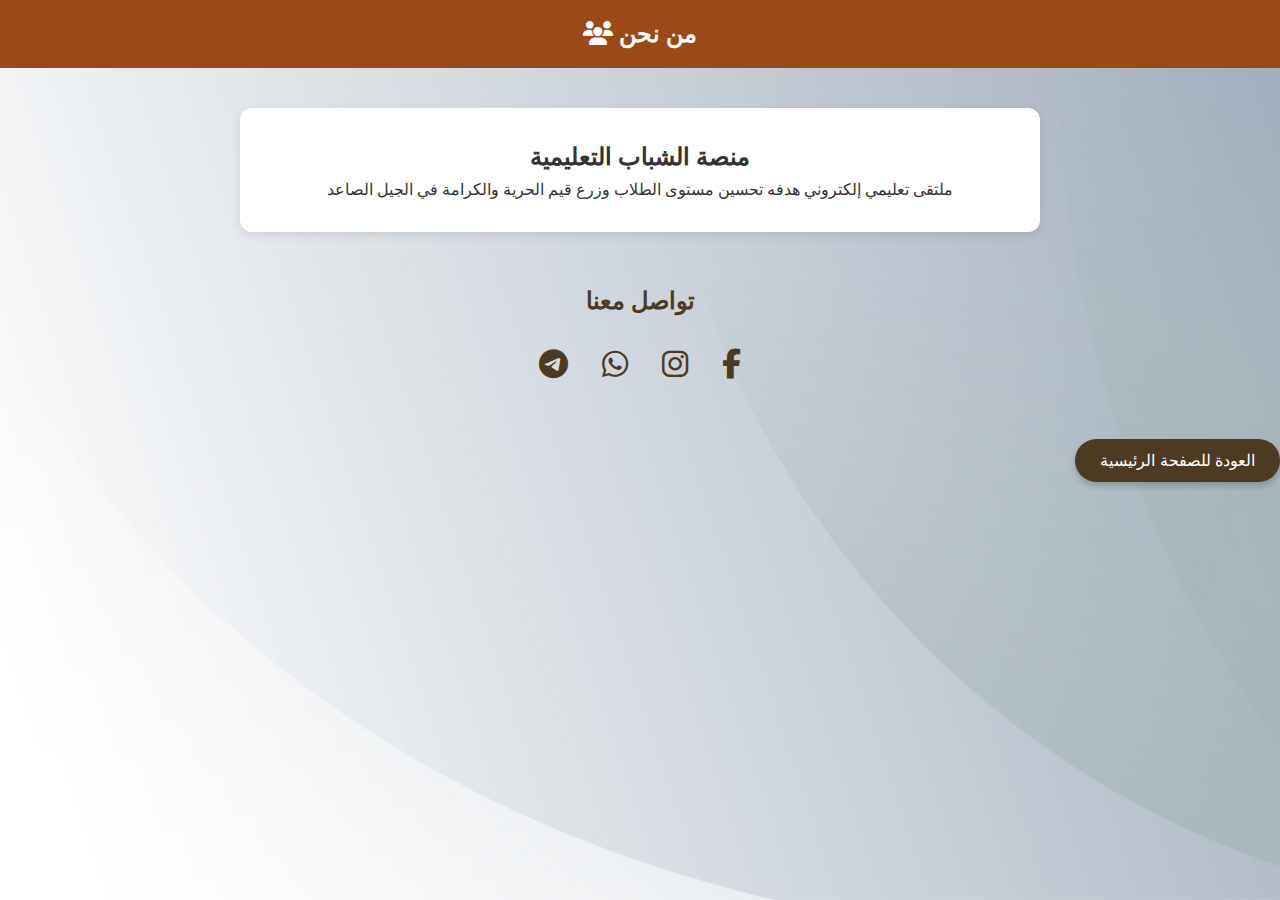
<file: about.html>
<!DOCTYPE html>
<html lang="ar" dir="rtl">
<head>
    <meta charset="UTF-8">
    <title>من نحن</title>
    <link rel="stylesheet" href="style.css">
    <link rel="stylesheet" href="https://cdnjs.cloudflare.com/ajax/libs/font-awesome/6.7.2/css/all.min.css">
</head>
<body>

<header>من نحن <i class="fa-solid fa-users"></i></header>

<div class="about-box">
    <h2>منصة الشباب التعليمية</h2>
    <p>
        ملتقى تعليمي إلكتروني هدفه تحسين مستوى الطلاب وزرع قيم الحرية والكرامة في الجيل الصاعد
    </p>
</div>

<div class="contact">
    <h3>تواصل معنا</h3>
    <div class="social-icons">
        <a href="https://www.facebook.com/" target="_blank"><i class="fa-brands fa-facebook-f"></i></a>
        <a href="https://www.instagram.com/" target="_blank"><i class="fa-brands fa-instagram"></i></a>
        <a href="https://wa.me/05356726514" target="_blank"><i class="fa-brands fa-whatsapp"></i></a>
        <a href="https://t.me/fx_2z" target="_blank"><i class="fa-brands fa-telegram"></i></a>
    </div>
</div>

 <a id="contactBtn" href="index.html" target="_self">
            
            <button class="btn-move back">العودة للصفحة الرئيسية</button>
        </a>

</body>
</html>
</file>
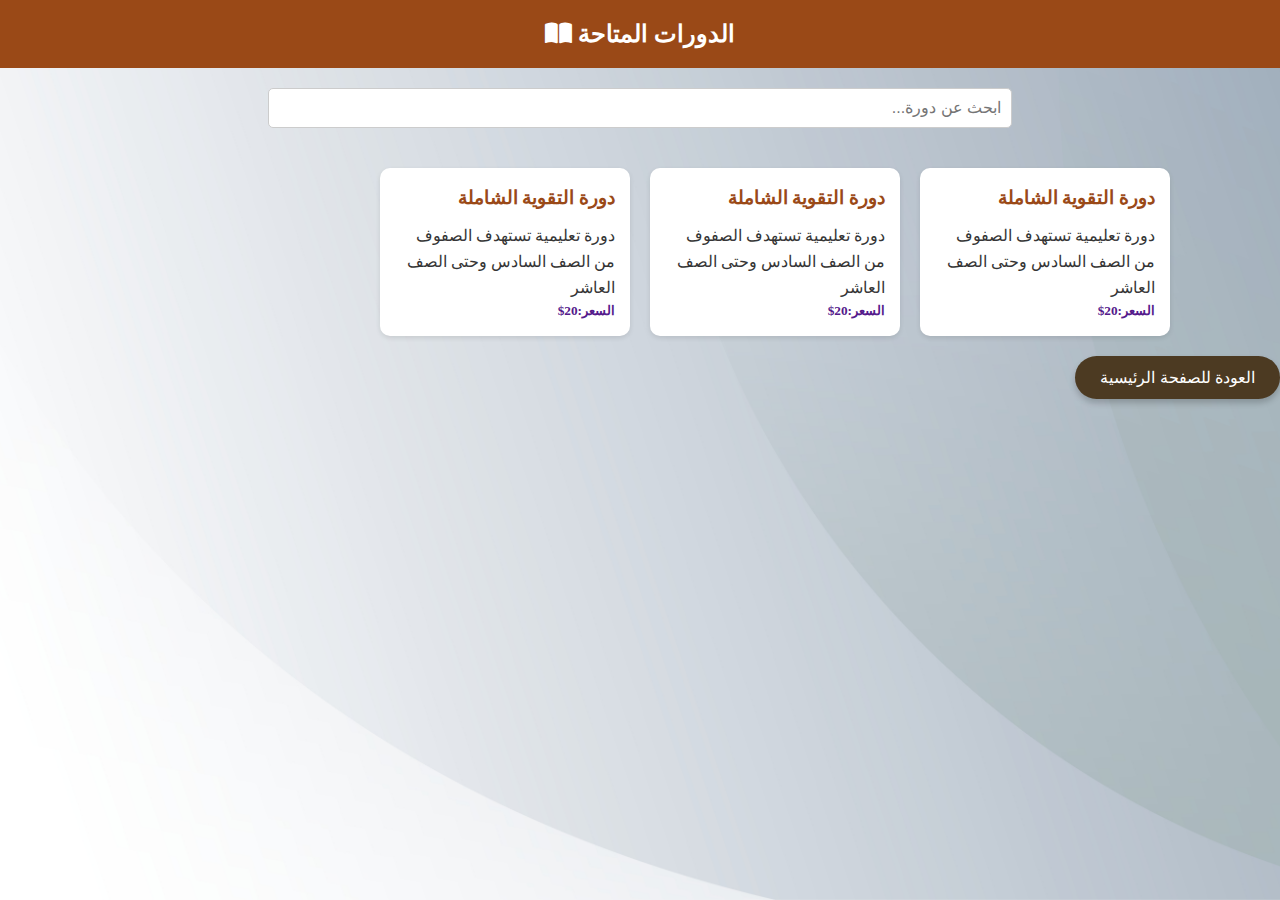
<file: course.html>
<!DOCTYPE html>
<html lang="ar" dir="rtl">

<head>
    <meta charset="UTF-8">
    <title>الدورات المتاحة</title>
    <link rel="stylesheet" href="style.css">
    <link rel="stylesheet" href="https://cdnjs.cloudflare.com/ajax/libs/font-awesome/6.7.2/css/all.min.css">  
</head>

<body>
    <header >الدورات المتاحة <i class="fa-solid fa-book-open"></i></header>

    <div class="search-box">
        <input type="text" id="searchInput" placeholder="ابحث عن دورة...">
    </div>

    <div class="courses" id="coursesList">
        <div class="course">
             <a href="">
            <h3>دورة التقوية الشاملة</h3>
            <p>دورة تعليمية تستهدف الصفوف من الصف السادس وحتى الصف العاشر</p>

         <h5 class="pri-text">السعر:20$</h5>
        </a>
        </div>
        <div class="course">
             <a href="">
            <h3>دورة التقوية الشاملة</h3>
            <p>دورة تعليمية تستهدف الصفوف من الصف السادس وحتى الصف العاشر</p>

         <h5 class="pri-text">السعر:20$</h5>
        </a>
        </div>
        <div class="course">
             <a href="">
            <h3>دورة التقوية الشاملة</h3>
            <p>دورة تعليمية تستهدف الصفوف من الصف السادس وحتى الصف العاشر</p>

         <h5 class="pri-text">السعر:20$</h5>
        </a>
        </div>
        
    </div>
 <a id="contactBtn" href="index.html" target="_self">
            
            <button class="btn-move back">العودة للصفحة الرئيسية</button>
        </a>
<div id="courseModal" class="modal">
    <div class="modal-content">
        <span class="close">&times;</span>
        <h2>دورة التقوية الشاملة </h2>
        <h3>هي دورة تحتوي على المودا التالية :</h3>
        <h4>الفيزياء </h4>
        <h4>الكيمياء </h4>
        <h4>اللغة العربية </h4>
        <h4>اللغة الإنكليزية</h4>
        <h4>الرياضيات</h4>
        <a id="contactBtn" href="https://t.me/fx_2z" target="_blank">
            
            <button>انقر للتسجيل <i class="fa-brands fa-telegram"></i></button>
        </a>
        <a id="contactBtn" href="https://wa.me/05356726514" target="_blank">
            
            <button>انقر للتسجيل <i class="fa-brands fa-whatsapp"></i></button>
        </a>
    </div>
</div>
    <script src="script.js"></script>
</body>

</html>
</file>
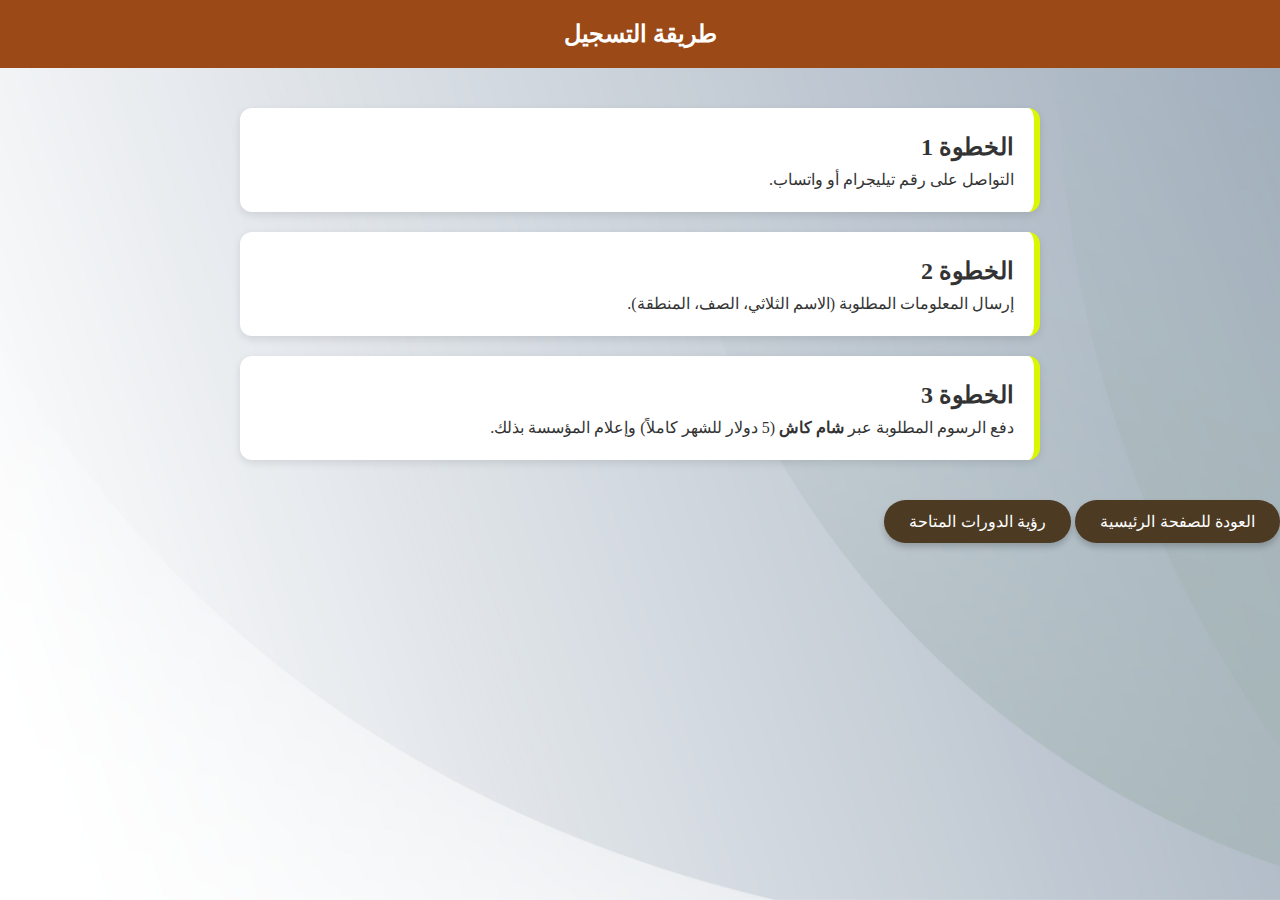
<file: register.html>
<!DOCTYPE html>
<html lang="ar" dir="rtl">
<head>
  <meta charset="UTF-8">
  <title>طريقة التسجيل</title>
  <link rel="stylesheet" href="style.css">
</head>
<body>
  <header>طريقة التسجيل</header>

  <div class="container-reg">
    <div class="step">
      <h2>الخطوة 1</h2>
      <p>التواصل على رقم تيليجرام أو واتساب.</p>
    </div>

    <div class="step">
      <h2>الخطوة 2</h2>
      <p>إرسال المعلومات المطلوبة (الاسم الثلاثي، الصف، المنطقة).</p>
    </div>

    <div class="step">
      <h2>الخطوة 3</h2>
      <p>دفع الرسوم المطلوبة عبر <strong>شام كاش</strong> (5 دولار للشهر كاملاً) وإعلام المؤسسة بذلك.</p>
    </div>
  </div>
   <a id="contactBtn" href="index.html" target="_self">
            
            <button class="btn-move back">العودة للصفحة الرئيسية</button>
        </a>
   <a id="contactBtn" href="course.html" target="_self">
            
            <button class="btn-move ">رؤية الدورات المتاحة</button>
        </a>
</body>
</html>
</file>
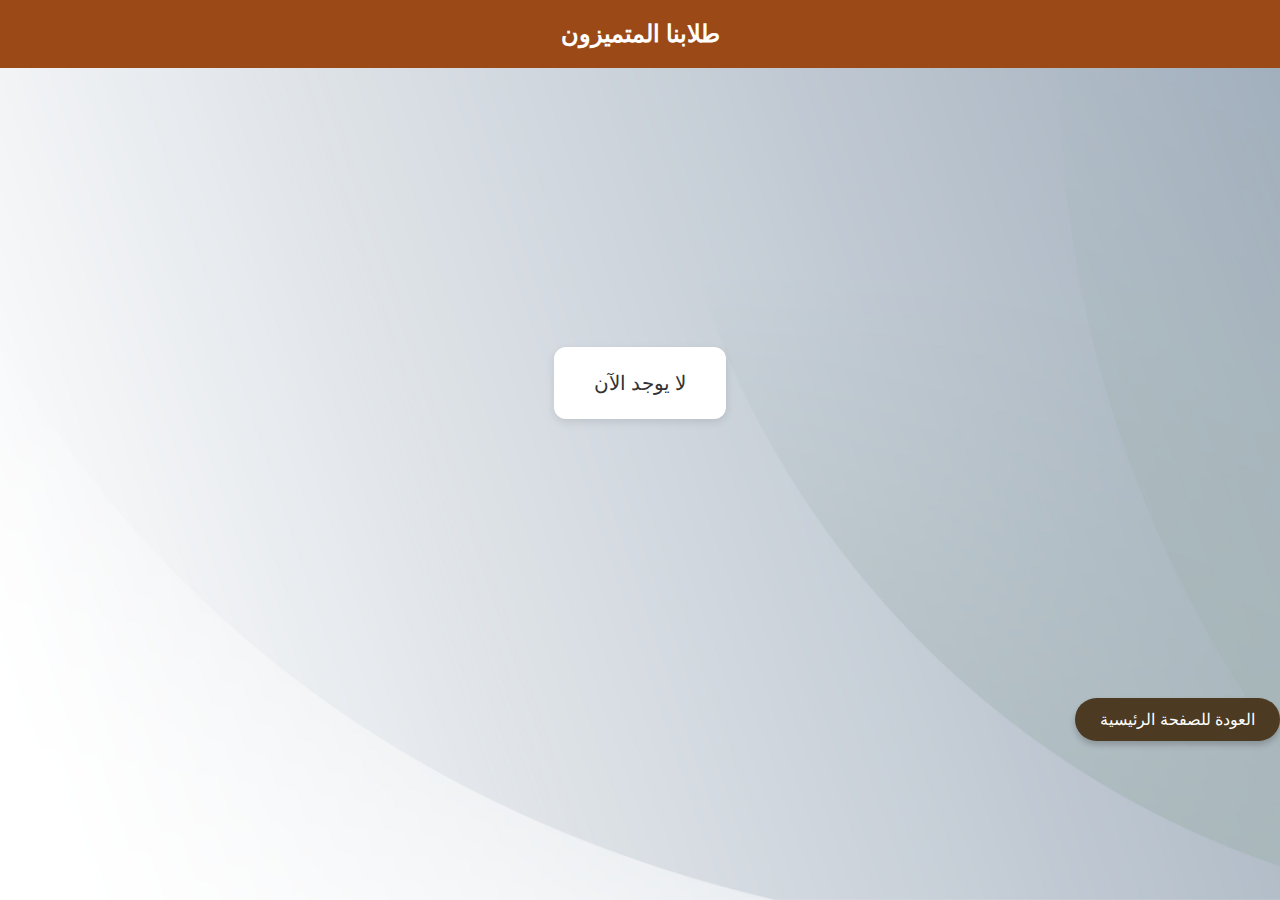
<file: student.html>
<!DOCTYPE html>
<html lang="ar" dir="rtl">
<head>
  <meta charset="UTF-8">
  <meta name="viewport" content="width=device-width, initial-scale=1.0">
  <title>طلابنا المتميزون</title>
  <link rel="stylesheet" href="style.css">
</head>
<body>
  <header>طلابنا المتميزون</header>

  <div class="container-stu">
    <p class="message">لا يوجد الآن</p>
  </div>
   <a id="contactBtn" href="index.html" target="_self">
            
            <button class="btn-move back">العودة للصفحة الرئيسية</button>
        </a>
</body>
</html>
</file>
<file: style.css>
/* RESET  */
* {
  margin: 0;
  padding: 0;
  box-sizing: border-box;
  text-decoration: none;
}

/* عام  */
body {
  background: url("images/background basic1.jpg") center/cover no-repeat ;
  font-family: 'Lateef', serif;
  line-height: 1.6;
  color: #333;
  height:100vh;
}

/*  الهيدر  */
.header {
  display: flex;
  justify-content: center;
  align-items: center;
  padding: 15px;
  background: rgba(255,255,255,0.85);
  border-bottom: 3px solid #a05901;
}

.text-eng {
  font-family: fantasy;
  font-size: 24px;
  color: #a05901;
  margin-right: 15px;
}

.photo1 {
  width: 80px;
  height: 80px;
}

/* المحتوى الرئيسي  */
.main {
  display: flex;
  justify-content: space-around;
  align-items: center;
  flex-wrap: wrap;
  padding: 20px;
  gap: 20px;
}

.photo2 {
  width: 300px;
  max-width: 100%;
}

.text-main {
  max-width: 600px;
  text-align: center;
}

.h1-text {
  font-size: 28px;
  color: #964c0a;
  margin-bottom: 15px;
}

/* الأزرار الرئيسية */
.box-tabs {
  display: flex;
  justify-content: center;
  flex-wrap: wrap;
  gap: 15px;
  margin: 25px auto;
}

.btn-move {
  padding: 12px 25px;
  font-size: 16px;
  background: #4c3a22;
  color: #fff;
  border: none;
  border-radius: 25px;
  cursor: pointer;
  transition: 0.3s;
  box-shadow: 0 4px 6px rgba(0,0,0,0.2);
}
.btn-move:hover {
  background: #9a4917;
  transform: translateY(-3px);
}

/* = صفحة من نحن  */
.about-box {
  max-width: 800px;
  margin: 40px auto;
  padding: 30px;
  background: #fff;
  border-radius: 12px;
  box-shadow: 0 3px 10px rgba(0,0,0,0.1);
  text-align: center;
}
.contact {
    text-align: center;
    margin: 50px 0;
}

.contact h3 {
    font-size: 24px;
    margin-bottom: 20px;
    color: #4c3a22;
}

.social-icons a {
    display: inline-block;
    margin: 0 15px;
    font-size: 30px;
    color: #4c3a22;
    transition: all 0.3s ease;
}

.social-icons a:hover {
    color: #9a4917;
    transform: scale(1.2);
}
/*  صفحة الدورات */

header {
background: #9a4917;
  color: #fff;
  text-align: center;
  padding: 15px 0;
  font-size: 24px;
  font-weight: bold;
}

.search-box {
  text-align: center;
  margin: 20px;
}

.search-box input {
  padding: 10px;
  width: 60%;
  border: 1px solid #ccc;
  border-radius: 5px;
  font-size: 16px;
}

.courses {
  display: grid;
  grid-template-columns: repeat(auto-fill, minmax(250px, 1fr));
  gap: 20px;
  padding: 20px;
  max-width: 1100px;
  margin: auto;
}

.course {
  background: #fff;
  border-radius: 10px;
  padding: 15px;
  box-shadow: 0 2px 5px rgba(0,0,0,0.1);
  transition: transform 0.2s;
    font-family: 'Lateef', serif;
}

.course:hover {
  transform: translateY(-5px);
}

.course h3 {
  margin: 0 0 10px;
  color: #9a4917;
}

.course p {
  margin: 0;
  color: #353535;
    font-family: 'Lateef', serif;
}
/* شاشة منبثقة */
.modal {
  display: none; 
  position: fixed;
  z-index: 1001;
  left: 0;
  top: 0;
  width: 100%;
  height: 100%;
  overflow: auto;
  background-color: rgba(0,0,0,0.5);
  transition: all 0.3s ease-in-out;
}

.modal-content {
  background-color: #fff;
  margin: 15% auto;
  padding: 20px;
  border-radius: 10px;
  width: 90%;
  max-width: 400px;
  text-align: center;
  transform: scale(0.7);
  transition: all 0.3s ease-in-out;
}

.modal.show .modal-content {
  transform: scale(1);
}

.modal-content button {
  padding: 10px 20px;
  font-size: 16px;
  background-color: #4c3a22;
  color: #fff;
  border: none;
  border-radius: 5px;
  cursor: pointer;
}

.modal-content button:hover {
  background-color: #9a4917;
}

.close {
  color: #aaa;
  float: right;
  font-size: 28px;
  font-weight: bold;
  cursor: pointer;
}

.close:hover {
  color: rgb(246, 1, 1);
}


/*  صفحة التسجيل  */
.container-reg {
  max-width: 800px;
  margin: 40px auto;
  display: grid;
  gap: 20px;
}

.step {
  background: #fff;
  border-radius: 12px;
  padding: 20px;
  box-shadow: 0 3px 8px rgba(0,0,0,0.1);
  border-right: 6px solid #daf700;
  transition: 0.2s;
}
.step:hover {
  transform: translateY(-5px);
}

/* صفحة الطلاب  */
.container-stu {
  display: flex;
  justify-content: center;
  align-items: center;
  min-height: 70vh;
}

.message {
  font-size: 20px;
  background: #fff;
  padding: 20px 40px;
  border-radius: 12px;
  box-shadow: 0 3px 8px rgba(0,0,0,0.1);
}

/*  التذييل */
footer {
  background: #a05901;
  color: #fff;
  text-align: center;
  padding: 12px;
  font-size: 16px;
 border-radius: 30px;

}

/*  Media Querie  */
@media (max-width: 1024px) {
  .text-eng { font-size: 20px; }
  .h1-text { font-size: 28px; }
}

@media (max-width: 768px) {
  .header { flex-direction: column; }
  .text-eng { margin: 10px 0; }
  .main { flex-direction: column; }
  .photo2 { width: 220px; }
  .h1-text { font-size: 27px; }
}

@media (max-width: 480px) {
  .photo1 { width: 50px; height: 50px; }
  .photo2 { width: 180px; }
  .btn-move { font-size: 14px; padding: 10px 18px; }
  footer { font-size: 15px; }
}

.popup2 {
  display: none;
  position: fixed;
  z-index: 1000;
  left: 0;
  top: 0;
  width: 100%;
  height: 100%;
  background-color: rgba(0, 0, 0, 0.6);
  justify-content: center;
  align-items: center;
}

.popup2.show {
  display: flex;
}

.popup-content2 {
  background-color: #fff;
  padding: 20px;
  border-radius: 10px;
  width: 90%;
  max-width: 400px;
  text-align: center;
  position: relative;
}

.close2 {
  position: absolute;
  top: 10px;
  left: 15px;
  font-size: 24px;
  cursor: pointer;
}

.barcode2 {
  width: 200px;
  margin: 15px 0;
}

.text-copy2 {
  display: flex;
  gap: 10px;
  justify-content: center;
  margin-top: 15px;
}

.text-copy2 input {
  padding: 8px;
  width: 200px;
}

.text-copy2 button {
  padding: 8px;
  background: #c2790c;
  border: none;
  border-radius: 5px;
  cursor: pointer;
}
.text-copy2 button:hover{
    background: #e0aa59;
}
</file>
